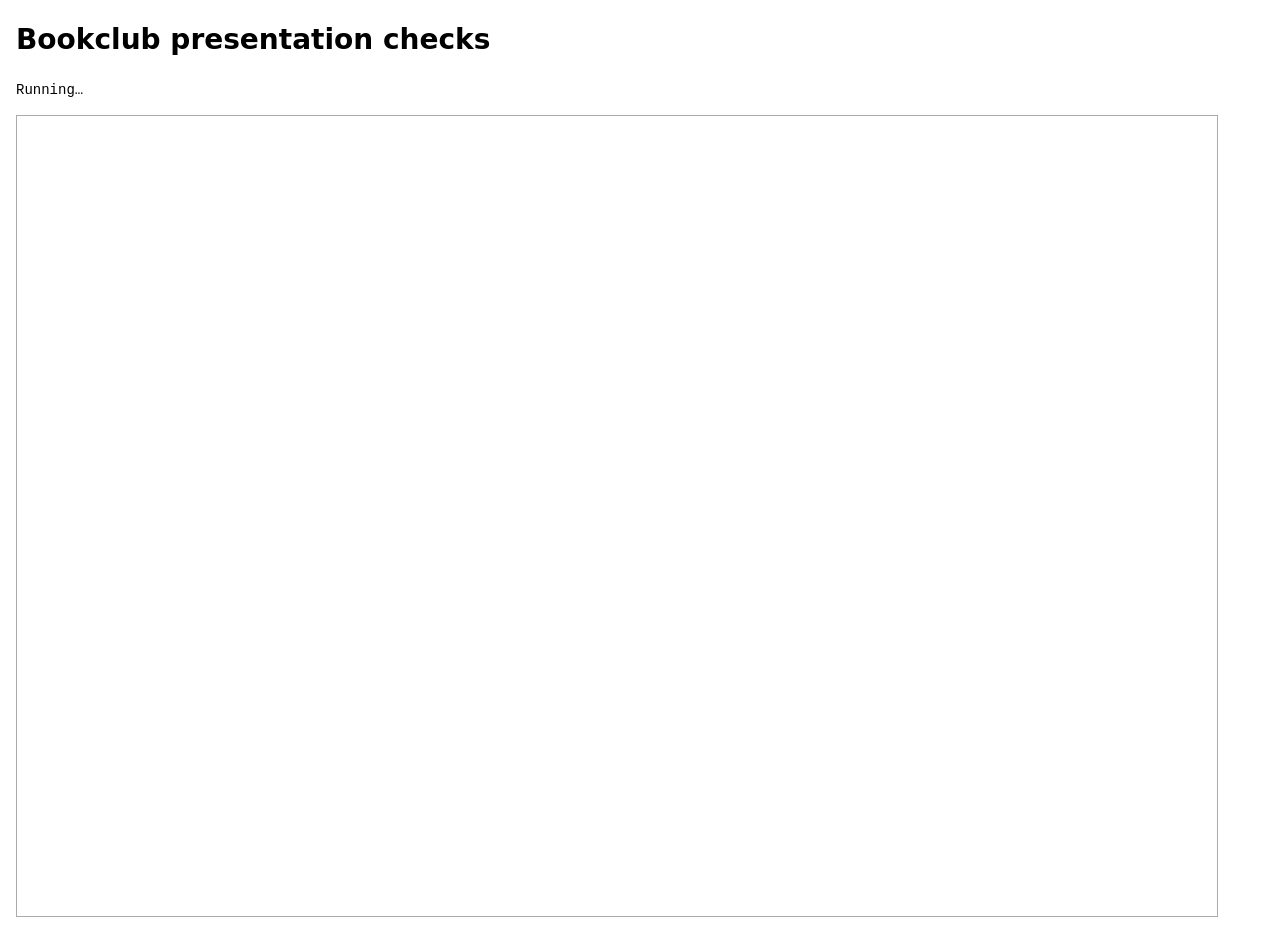
<file: tests/interface/bookclub-presentation.browser.html>
<!doctype html><meta charset="utf-8"><title>Bookclub presentation checks</title>
<style>body{font:14px/1.5 system-ui;margin:16px}iframe{width:1200px;height:800px;border:1px solid #aaa}pre{white-space:pre-wrap}</style>
<h1>Bookclub presentation checks</h1><pre id="result">Running…</pre><iframe title="Real Classics app"></iframe>
<script>
if (!['localhost','127.0.0.1'].includes(location.hostname)) throw Error('Local-only fixture');
const frame=document.querySelector('iframe');
frame.onload=()=>{
 const script=frame.contentDocument.createElement('script');script.type='module';script.src='/tests/interface/bookclub-presentation.browser.js';frame.contentDocument.body.append(script);
};frame.src='/';
</script>
</file>
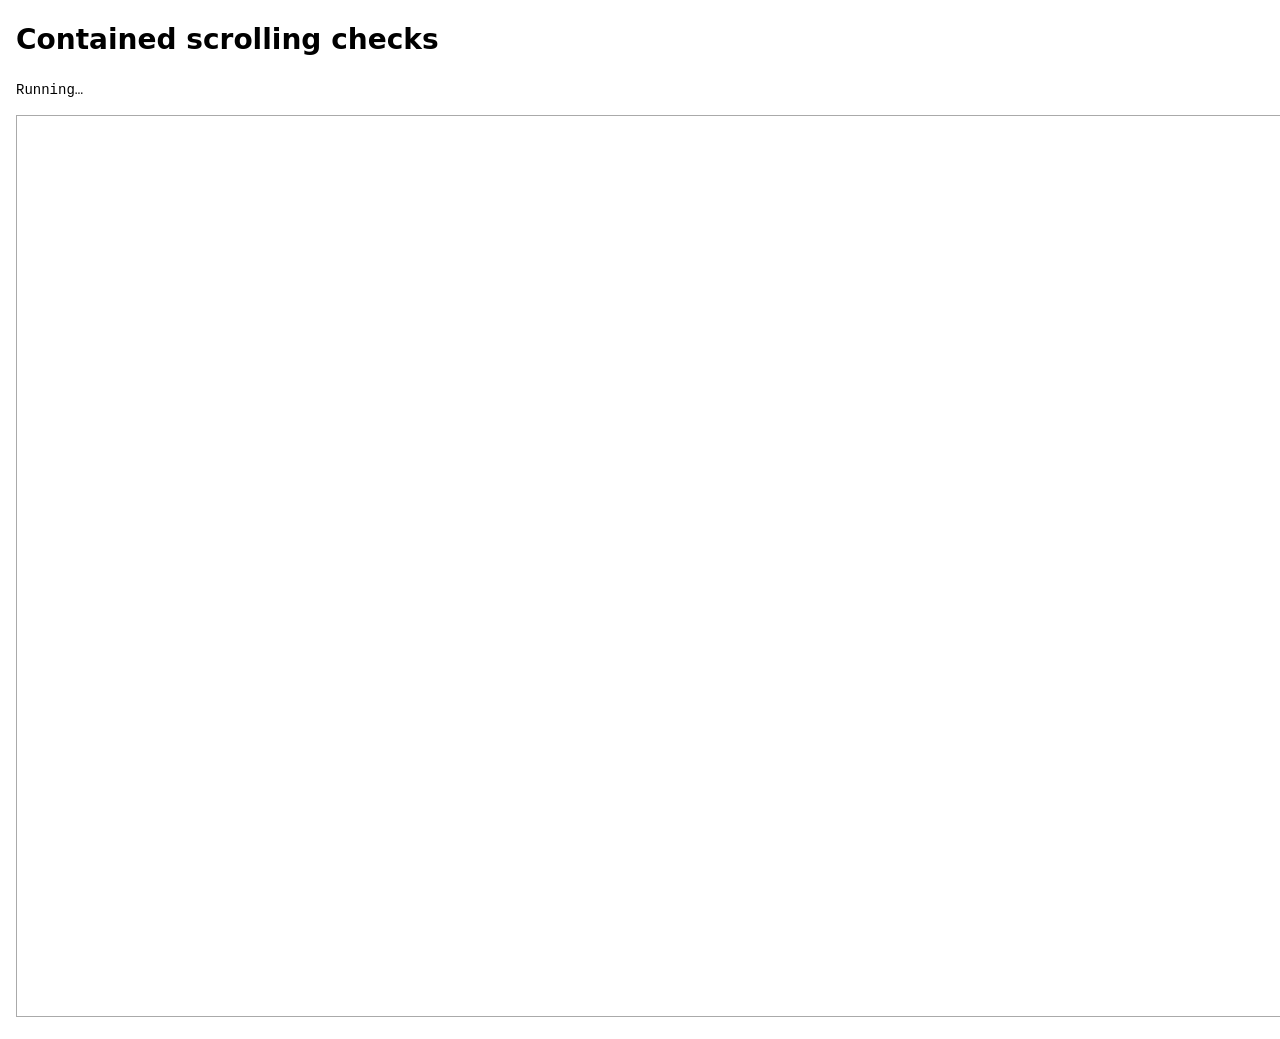
<file: tests/interface/contained-scroll.browser.html>
<!doctype html><meta charset="utf-8"><title>Contained scrolling checks</title>
<style>body{font:14px/1.5 system-ui;margin:16px}iframe{width:1440px;height:900px;border:1px solid #aaa}pre{white-space:pre-wrap}</style>
<h1>Contained scrolling checks</h1><pre id="result">Running…</pre><iframe title="Real Classics app"></iframe>
<script>
if (!['localhost','127.0.0.1'].includes(location.hostname)) throw Error('Local-only fixture');
const frame=document.querySelector('iframe'),out=document.querySelector('#result');
const manual=new URLSearchParams(location.search).has('manual');
if(manual){
 out.textContent='Manual scroll confirmation; restore storage before closing.';
 for(const [label,width,height]of [['Desktop',1440,900],['Live desktop',984,779],['Phone',390,844]]){const button=document.createElement('button');button.textContent=label;button.onclick=()=>{frame.style.width=width+'px';frame.style.height=height+'px'};out.before(button)}
 const done=document.createElement('button');done.textContent='Restore storage';done.onclick=()=>window.finishFixture();out.before(done);
}
const capture=()=>Object.fromEntries(Object.keys(localStorage).sort().map(k=>[k,localStorage.getItem(k)]));
window.fixtureStorage=capture();
let finished=false,deadline;
window.finishFixture=(error)=>{
 if(finished)return;
 finished=true;clearTimeout(deadline);
 window.removeEventListener('pagehide',onPageHide);
 // Stop the child and its delayed writers before restoring the parent's snapshot.
 frame.remove();
 if(error){out.dataset.result='fail';out.textContent+='\nFAIL '+error;}
 try{
  localStorage.clear();for(const [key,value]of Object.entries(window.fixtureStorage))localStorage.setItem(key,value);
  if(JSON.stringify(capture())!==JSON.stringify(window.fixtureStorage))throw Error('Storage restoration mismatch');
  out.textContent+='\nFINALLY parent restored exact prior localhost storage';
 }catch(e){out.dataset.result='fail';out.textContent+='\nCLEANUP FAILED '+e.message;}
};
const onPageHide=()=>window.finishFixture('Fixture host closed before completion');
window.addEventListener('pagehide',onPageHide);
deadline=setTimeout(()=>window.finishFixture('Fixture startup or completion timed out'),60000);
frame.onerror=()=>window.finishFixture('App iframe failed to load');
frame.onload=()=>{
 if(finished||manual)return;
 try{
  const fail=e=>window.finishFixture(e.message||e.reason?.message||'App or fixture module failed to load');
  frame.contentWindow.addEventListener('error',fail);
  frame.contentWindow.addEventListener('unhandledrejection',fail);
  const script=frame.contentDocument.createElement('script');script.type='module';script.src='/tests/interface/contained-scroll.browser.js';
  script.onerror=()=>window.finishFixture('Fixture module failed to load');
  frame.contentDocument.body.append(script);
 }catch(e){window.finishFixture(e.message);}
};
try{
 localStorage.setItem('greatworks.reading.timerState.v1',JSON.stringify({remaining:90,original:120,running:false,savedAt:null}));
 localStorage.setItem('greatworks.reading.timerSettings.v1',JSON.stringify({alarm:'bell',volume:25}));
frame.src='/';
}catch(e){window.finishFixture(e.message);}
</script>
</file>
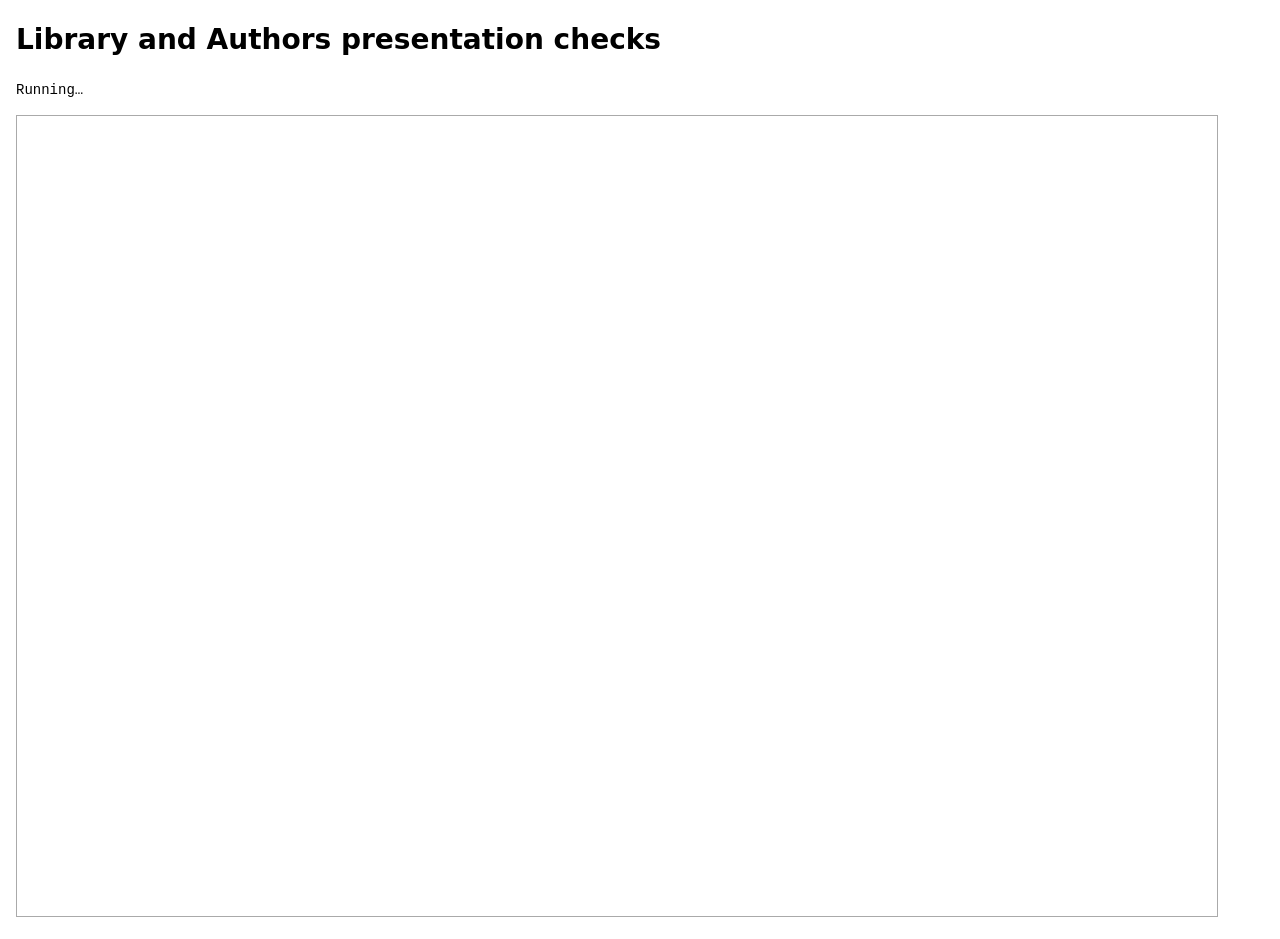
<file: tests/interface/detail-presentation.browser.html>
<!doctype html><meta charset="utf-8"><title>Library and Authors presentation checks</title>
<style>body{font:14px/1.5 system-ui;margin:16px}iframe{width:1200px;height:800px;border:1px solid #aaa}pre{white-space:pre-wrap}</style>
<h1>Library and Authors presentation checks</h1><pre id="result">Running…</pre><iframe title="Real Classics app"></iframe>
<script>
if (!['localhost','127.0.0.1'].includes(location.hostname)) throw Error('Local-only fixture');
const frame=document.querySelector('iframe'),out=document.querySelector('#result');
const capture=()=>Object.fromEntries(Object.keys(localStorage).sort().map(k=>[k,localStorage.getItem(k)]));
const storageBefore=capture();
let finished=false,deadline;
window.finishFixture=(error)=>{
 if(finished)return;
 finished=true;clearTimeout(deadline);
 window.removeEventListener('pagehide',onPageHide);
 frame.remove();
 if(error){out.dataset.result='fail';out.textContent+='\nFAIL '+error;}
 try{
  localStorage.clear();for(const [key,value]of Object.entries(storageBefore))localStorage.setItem(key,value);
  if(JSON.stringify(capture())!==JSON.stringify(storageBefore))throw Error('Storage restoration mismatch');
  out.textContent+='\nFINALLY parent restored exact prior localhost storage';
 }catch(e){out.dataset.result='fail';out.textContent+='\nCLEANUP FAILED '+e.message;}
};
const onPageHide=()=>window.finishFixture('Fixture host closed before completion');
window.addEventListener('pagehide',onPageHide);
deadline=setTimeout(()=>window.finishFixture('Fixture startup or completion timed out'),60000);
frame.onerror=()=>window.finishFixture('App iframe failed to load');
frame.onload=()=>{
 if(finished)return;
 const fail=e=>window.finishFixture(e.message||e.reason?.message||'App or fixture module failed to load');
 frame.contentWindow.addEventListener('error',fail);
 frame.contentWindow.addEventListener('unhandledrejection',fail);
 const script=frame.contentDocument.createElement('script'); script.type='module';
 script.onerror=()=>window.finishFixture('Fixture module failed to load');
 script.textContent=`
 import {state} from '/assets/js/classics/foundation.js';
 import {setView,closeDrawer} from '/assets/js/classics/reader-routes.js';
 import {renderLibrary} from '/assets/js/classics/library-shelf.js';
 import {connectDetailPresentation} from '/assets/js/classics/detail-presentation.js';
 import {renderAuthors} from '/assets/js/classics/authors-atlas.js';
 import {showSearchSettingsModal} from '/assets/js/classics/book-briefing.js';
 const out=parent.document.querySelector('#result'),lines=[];
 const assert=(ok,msg)=>{if(!ok)throw Error(msg);lines.push('PASS '+msg)};
 const tick=()=>new Promise(r=>requestAnimationFrame(()=>requestAnimationFrame(r)));
 const wait=ms=>new Promise(r=>setTimeout(r,ms));
 let saved,write,attempts=0;
 try{
 for(let n=0;!state.flatWorks.length&&n<100;n++)await wait(50);
 saved={filters:{...state.filters},notesUI:{...state.notesUI},dark:document.documentElement.classList.contains('dark'),view:state.view};
 write=Storage.prototype.setItem;Storage.prototype.setItem=function(){attempts++;throw Error('Unexpected write')};
 setView('library');await tick();
 const grid=document.querySelector('#libraryGrid');
 let owner=grid.querySelector('.libCard'),head=owner.querySelector('.libHead'),detail=owner.querySelector('.libDrawer');
 const parentBefore=detail.parentElement;
 const index=grid.parentElement.querySelector('.detailIndex');
 assert(index&&index.querySelectorAll('.detailIndexItem').length===grid.querySelectorAll('.libDrawer').length,'generated index represents each original owner');
 const libraryOwners=[...grid.querySelectorAll('.libCard')].filter(o=>o.querySelector('.libDrawer'));
 const authorGroups=[...index.querySelectorAll('.detailIndexGroup')];
 assert(JSON.stringify(authorGroups.map(g=>g.querySelector('.detailIndexHeading')?.textContent))===JSON.stringify(['Adam Smith','Aeschylus','American State Papers','Apollonius','Archimedes'])&&authorGroups.every(g=>g.querySelector('.detailIndexHeading').getClientRects().length>0),'Library index has visible read-only author headings in original order');
 assert(JSON.stringify(authorGroups.flatMap(g=>[...g.querySelectorAll('.detailIndexItem')].map(p=>[g.querySelector('.detailIndexHeading').textContent,p.textContent])))===JSON.stringify(libraryOwners.map(o=>[o.dataset.author,o.dataset.title+o.dataset.author])),'Library grouping keeps every title and original owner order');
 let proxy=index.querySelector('.detailIndexItem');
 assert(proxy.textContent===owner.dataset.title+owner.dataset.author&&!proxy.querySelector('.pill, .ideaTagRow, [data-action], input, select'),'index contains only exact title and author text');
 proxy.click();await tick();
 assert(getComputedStyle(owner).position==='fixed'&&getComputedStyle(detail).position!=='fixed','desktop fixes full original owner rather than inner drawer');
 assert(owner.querySelector('.libHead')===head&&head.getClientRects().length>0&&owner.querySelector('.occList').getClientRects().length>0,'desktop body retains original visible title author and occurrence links');
 assert(getComputedStyle(index).overflowY==='auto'&&getComputedStyle(owner).overflowY==='auto'&&index.getBoundingClientRect().bottom<=innerHeight&&owner.getBoundingClientRect().bottom<=innerHeight,'index and reading body have independent bounded overflow');
 assert(detail.parentElement===parentBefore&&grid.contains(detail),'original drawer identity and delegation ancestry retained');
 assert(owner.getBoundingClientRect().left>index.getBoundingClientRect().right,'right full owner leaves plain index visible');
 assert(detail.querySelector('.cardMetaControls').getBoundingClientRect().width>detail.clientWidth*.8,'metadata controls use the available detail width');
 assert(detail.querySelector('.ytGoalWrap > button').getBoundingClientRect().height<=64,'nested learning-goal buttons retain compact usable height');
 assert(head.getAttribute('aria-expanded')==='true','header exposes expanded state');
 assert(document.querySelector('#libraryGrid').nextElementSibling.getAttribute('aria-hidden')==='true','selected detail hides the empty-slot prompt from assistive technology');
 assert(detail.querySelector('.bookDetailsPanel > div'),'original async book information panel retained');
 const panel=detail.querySelector('.bookDetailsPanel > div');panel._sources=[{sentinel:true}];panel._sourceIdx=2;
 const delayed=document.createElement('p');delayed.textContent='Delayed source sentinel';panel.append(delayed);await tick();
 assert(panel.contains(delayed)&&panel._sourceIdx===2,'async content and source state survive presenter sync');
 panel._sources=[{label:'Open Library',html:'<p>Original Open Library source</p>'},{label:'Project Gutenberg',html:'<p>Original Gutenberg source</p>'},{label:'Wikipedia',html:'<p>Original Wikipedia source</p>'}];panel._sourceIdx=0;
 const cycle=document.createElement('button');cycle.dataset.action='cycleBookDetails';cycle.className='bookDetailsCycleBtn';owner.querySelector('.bookDetailsSection .bookDetailsHeader').append(cycle);
 for(const [index,text] of [[1,'Original Gutenberg source'],[2,'Original Wikipedia source'],[0,'Original Open Library source']]){cycle.click();await tick();assert(panel._sourceIdx===index&&panel.textContent===text&&owner.classList.contains('active'),'original source cycling reaches '+text)}

 owner.querySelector('.detailClose').click();await tick();
 assert(document.getElementById(head.getAttribute('aria-controls'))===detail,'close retains header-to-detail relationship');
 assert(!owner.classList.contains('active')&&panel.innerHTML===''&&panel._sources===null&&panel._sourceIdx===0,'close invokes original cleanup');
 assert(document.activeElement===proxy&&proxy.getClientRects().length>0,'Back restores the visible matching proxy focus');
 head.dispatchEvent(new KeyboardEvent('keydown',{key:'Enter',bubbles:true,cancelable:true}));await tick();
 assert(owner.classList.contains('active'),'Enter opens original header');
 head.dispatchEvent(new KeyboardEvent('keydown',{key:'Escape',bubbles:true,cancelable:true}));await tick();
 assert(!owner.classList.contains('active')&&document.activeElement===proxy,'Escape closes original owner and focuses visible matching proxy');
 head.click();await tick();
 detail.querySelector('[data-action="linkedNotesToggle"]').click();await tick();
 assert(owner.classList.contains('active'),'nested detail action does not toggle owner');
 const detached=owner,detachedHead=head,detachedDetail=detail;
 renderLibrary();await tick();
 owner=grid.querySelector('.libCard');head=owner.querySelector('.libHead');detail=owner.querySelector('.libDrawer');proxy=index.querySelector('.detailIndexItem');
 assert(owner!==detached&&owner.dataset.libkey===detached.dataset.libkey,'identical-data render creates a new original owner identity');
 proxy.click();await tick();
 assert(owner.classList.contains('detailOwner')&&!detached.classList.contains('detailOwner')&&!detachedHead.hasAttribute('aria-controls')&&!detachedDetail.hasAttribute('inert')&&!detached.hasAttribute('style'),'identical-data proxy opens new owner and restores detached original attributes');
 state.filters.libQ='not-a-real-work-zzzz';renderLibrary();await tick();
 assert(!grid.querySelector('.detailOwner')&&!grid.querySelector('[aria-expanded]'),'filter replaces selection and skips no-match placeholder');
 state.filters.libQ='';renderLibrary();await tick();
 owner=grid.querySelector('.libCard');head=owner.querySelector('.libHead');head.click();await tick();
 state.filters.libPage=2;renderLibrary();await tick();
 assert(!grid.querySelector('.detailOwner'),'pagination releases replaced selection');
 state.filters.libPage=1;renderLibrary();await tick();
 parent.document.querySelector('iframe').style.width='390px';await tick();await tick();
 owner=grid.querySelector('.libCard');head=owner.querySelector('.libHead');head.click();await tick();
 assert(getComputedStyle(owner).position==='fixed'&&owner.getBoundingClientRect().width<=390,'phone presents complete original owner');
 assert(owner.contains(owner.querySelector('.libTitle'))&&owner.querySelector('.libAuthor')&&owner.querySelector('.ideaTagRow')&&owner.querySelector('.occList [data-action]'),'phone retains title author ideas and occurrence links');
 assert(owner.getAttribute('role')==='dialog'&&owner.getAttribute('aria-modal')==='true','phone exposes modal semantics');
 assert(owner.scrollWidth===owner.clientWidth,'phone selected book has no horizontal overflow');
 assert(owner.contains(document.activeElement),'phone moves focus into selected owner');
 const phoneClose=owner.querySelector('.detailClose');phoneClose.focus();phoneClose.dispatchEvent(new KeyboardEvent('keydown',{key:'Tab',shiftKey:true,bubbles:true,cancelable:true}));
 assert(owner.contains(document.activeElement)&&document.activeElement!==phoneClose,'phone Shift-Tab wraps within owner');
 document.activeElement.dispatchEvent(new KeyboardEvent('keydown',{key:'Tab',bubbles:true,cancelable:true}));
 assert(document.activeElement===phoneClose,'phone Tab wraps to close');

 owner.querySelector('[data-action="openNotesLib"]').click();await tick();
 assert(state.notesUI.tag===owner.dataset.title,'original selected-book Notes action retains book context');
 assert(document.querySelector('#notesDrawer').classList.contains('open'),'existing Notes Drawer remains reachable above selection');
 assert(Number(getComputedStyle(document.querySelector('#notesDrawer')).zIndex)>Number(getComputedStyle(owner).zIndex),'Notes Drawer stacks above selected owner');
 assert(owner.getAttribute('aria-modal')!=='true','selected owner yields modal semantics to Notes Drawer');

 const notesClose=document.querySelector('#closeNotesBtn');notesClose.focus();await tick();
 assert(document.activeElement===notesClose,'Notes retains focus while open above phone details');
 notesClose.click();await tick();
 assert(owner.contains(document.activeElement)&&document.activeElement.getClientRects().length>0,'closing Notes returns focus to visible phone details');
 assert(owner.getAttribute('aria-modal')==='true','phone modal semantics resume after Notes closes');
 showSearchSettingsModal({title:owner.dataset.title,author:owner.dataset.author,platform:'google'});await tick();
 const searchClose=document.querySelector('#closeSearchSettingsModalBtn');searchClose.focus();await tick();
 assert(document.activeElement===searchClose&&owner.getAttribute('aria-modal')!=='true','Search Settings owns focus and modal priority while open');
 searchClose.click();await tick();
 assert(owner.contains(document.activeElement)&&document.activeElement.getClientRects().length>0,'closing Search Settings returns focus to visible phone details');
 setView('home');await tick();
 assert(!owner.classList.contains('detailOwner')&&document.body.style.overflow!=='hidden','leaving source view releases phone overlay and body scroll');
 assert(document.activeElement.getClientRects().length>0&&document.activeElement!==document.body,'hidden source view returns focus to visible navigation');
 setView('authors');await tick();
 const authorsRoot=document.querySelector('#authorsGrid'),authorsIndex=authorsRoot.parentElement.querySelector('.detailIndex');
 const alphabetGroups=[...authorsIndex.querySelectorAll('.detailIndexGroup')];
 assert(alphabetGroups.length>0&&alphabetGroups.every(g=>g.querySelector('.detailIndexHeading')?.getClientRects().length>0&&!g.querySelector('.detailIndexHeading button')),'Authors index has visible read-only alphabet headings');
 assert(JSON.stringify(alphabetGroups.flatMap(g=>[...g.querySelectorAll('.detailIndexItem')].map(p=>[g.querySelector('.detailIndexHeading').textContent,p.textContent])))===JSON.stringify([...authorsRoot.querySelectorAll('.libCard')].filter(o=>o.querySelector('.libDrawer')).map(o=>[o.dataset.author.charAt(0).toUpperCase(),o.dataset.author])),'Authors alphabet grouping keeps the original author order and text');
 const author=document.querySelector('#authorsGrid .libCard');author.querySelector('.libHead').click();await tick();
 assert(author.getAttribute('role')==='dialog'&&author.querySelector('.occList [data-action="gotoLibraryForAuthorWork"]'),'phone author retains original work links');
 author.querySelector('.occList [data-action="gotoLibraryForAuthorWork"]').click();await tick();
 assert(state.view==='library'&&!author.classList.contains('detailOwner'),'original author-work route leaves phone presentation');
 Object.assign(state.filters,{libQ:'',libLetterFilter:'',libGreatIdea:'all',libPage:1});setView('library');await tick();
 owner=grid.querySelector('.libCard');owner.querySelector('.libHead').click();await tick();
 const idea=owner.querySelector('.ideaTagRow [data-action]');const ideaName=idea.dataset.idea;idea.click();await tick();
 assert(state.filters.libGreatIdea===ideaName&&!grid.querySelector('.detailOwner'),'original sibling Great Idea filter works from phone selection');
 Object.assign(state.filters,{libQ:'',libGreatIdea:'all',libPage:1});renderLibrary();await tick();
 owner=grid.querySelector('.libCard');owner.querySelector('.libHead').click();await tick();
 const occurrence=owner.querySelector('.occList [data-workkey]');const occurrenceKey=occurrence.dataset.workkey;occurrence.click();await tick();
 assert(state.view==='plan'&&document.getElementById('planGrid').querySelector('[data-workkey="'+occurrenceKey+'"]'),'original occurrence route retains its exact work key');
 const routeProxy=[...document.querySelector('#planGrid').parentElement.querySelectorAll('.detailIndexItem')].find(p=>p.dataset.workkey===occurrenceKey);
 assert(routeProxy?.classList.contains('flash')&&routeProxy.getBoundingClientRect().top>=0&&routeProxy.getBoundingClientRect().bottom<=innerHeight,'original occurrence jump visibly reveals and highlights its matching plain proxy');
 assert(!owner.classList.contains('detailOwner')&&document.body.style.overflow!=='hidden','occurrence route releases phone presentation');
 setView('authors');await tick();
 const authorAgain=document.querySelector('#authorsGrid .libCard');authorAgain.querySelector('.libHead').click();await tick();
 assert(authorAgain.scrollWidth===authorAgain.clientWidth,'phone selected author has no horizontal overflow');
 document.documentElement.classList.add('dark');await tick();
 assert(getComputedStyle(authorAgain).backgroundColor==='rgb(17, 17, 17)','phone selected owner follows original dark paper');
 document.documentElement.classList.remove('dark');
 authorAgain.querySelector('.detailClose').click();await tick();
 parent.document.querySelector('iframe').style.width='1200px';await tick();await tick();
 authorAgain.querySelector('.libHead').click();await tick();
 assert(getComputedStyle(authorAgain).position==='fixed'&&authorAgain.querySelector('.libHead').getClientRects().length>0,'Authors desktop uses full original owner');
 authorAgain.querySelector('.detailClose').click();
 const longest=state.libraryWorks.reduce((a,b)=>a.title.length>b.title.length?a:b);
 Object.assign(state.filters,{libQ:longest.title,libLetterFilter:'',libGreatIdea:'all',libPage:1});setView('library');await tick();
 const longOwner=document.querySelector('#libraryGrid .libCard');longOwner.querySelector('.libHead').click();await tick();
 assert(longOwner.dataset.title===longest.title&&longOwner.querySelector('.libTitle').textContent.includes(longest.title),'long original title survives selection');
 const longDrawer=longOwner.querySelector('.libDrawer');assert(longDrawer.scrollWidth===longDrawer.clientWidth,'long desktop detail has no horizontal overflow');
 longOwner.querySelector('.detailClose').click();
 // Empty search must retain the original feedback, then recover the real index.
 const emptyFailures=[];
 const checkEmpty=(ok,msg)=>{if(ok)assert(true,msg);else{lines.push('FAIL '+msg);emptyFailures.push(msg)}};
 const visible=node=>!!node?.getClientRects().length&&getComputedStyle(node).visibility!=='hidden';
 for(const width of [1200,390]){
  parent.document.querySelector('iframe').style.width=width+'px';await tick();await tick();
  for(const [view,id,query,render,message]of [
   ['library','libraryGrid','libQ',renderLibrary,'Nothing matched your library filters.'],
   ['authors','authorsGrid','authorsQ',renderAuthors,'Nothing matched your author search.']
  ]){
   Object.assign(state.filters,{libQ:'',libLetterFilter:'',libGreatIdea:'all',libPage:1,authorsQ:'',authorsLetterFilter:'',authorsPage:1});
   setView(view);await tick();
   const root=document.getElementById(id),readingIndex=root.parentElement.querySelector('.detailIndex'),prompt=root.nextElementSibling;
   const originalRows=[...root.querySelectorAll('.libCard')].map(row=>row.dataset.title||row.dataset.author);
   readingIndex.querySelector('.detailIndexItem').click();await tick();
   state.filters[query]='not-a-real-work-or-author-zzzz';render();await tick();
   const empty=root.querySelector('.libCard'),prefix=view+' '+width+'px ';
   checkEmpty(visible(empty)&&empty.querySelector('.libTitle')?.textContent==='No matches'&&visible(empty.querySelector('.help'))&&empty.querySelector('.help').textContent===message,prefix+'shows the original no-match feedback');
   checkEmpty(!visible(prompt),prefix+'does not show a misleading selection prompt');
   checkEmpty(!visible(readingIndex)&&!root.querySelector('.detailOwner')&&document.body.style.overflow!=='hidden',prefix+'empty search releases the index selection and body scroll');
   state.filters[query]='';render();await tick();
   const recovered=[...root.querySelectorAll('.libCard')],newProxy=readingIndex.querySelector('.detailIndexItem');
   checkEmpty(visible(readingIndex)&&readingIndex.querySelectorAll('.detailIndexItem').length===recovered.length&&JSON.stringify(recovered.map(row=>row.dataset.title||row.dataset.author))===JSON.stringify(originalRows)&&visible(prompt)===(width>760),prefix+'filter clear restores the complete ordered index and appropriate prompt');
   newProxy.click();await tick();
   const selected=root.querySelector('.detailOwner');
   checkEmpty(selected===recovered[0]&&visible(selected)&&getComputedStyle(selected).position==='fixed'&&selected.getAttribute('role')===(width<=760?'dialog':'region'),prefix+'recovered proxy opens the original complete owner');
   selected?.querySelector('.detailClose').click();await tick();
   checkEmpty(!root.querySelector('.detailOwner')&&document.activeElement===newProxy&&visible(newProxy)&&document.body.style.overflow!=='hidden',prefix+'recovered Back restores visible proxy focus and body scroll');
  }
 }
 if(emptyFailures.length)throw Error(emptyFailures.length+' empty-search regressions: '+emptyFailures.join('; '));
 parent.document.querySelector('iframe').style.width='1200px';await tick();await tick();
 const host=document.createElement('div'),slot=document.createElement('aside');
 host.innerHTML='<table><tbody><tr class=workRow><td>No drawer</td></tr></tbody></table><section class="workRow active"><div class=workMain>Fixture</div><div class=workDrawer style="color:red"><div>Original detail</div></div></section>';
 document.body.append(host,slot);const before=host.innerHTML,hostStyle=host.getAttribute('style');
 const presenter=connectDetailPresentation({root:host,slot,ownerSelector:'.workRow',detailSelector:'.workDrawer',headerSelector:'.workMain'});
 assert(!host.querySelector('tr').hasAttribute('role')&&!host.querySelector('tr [tabindex]'),'generic presenter skips table owners with no real detail');
 presenter.destroy();assert(host.innerHTML===before&&host.getAttribute('style')===hostStyle&&!host.previousElementSibling?.classList.contains('detailIndex'),'destroy removes generated index and restores original root and owner attributes and content');
 const detachedOwner=host.querySelector('section'), originalOwner=detachedOwner.outerHTML;
 const replacementPresenter=connectDetailPresentation({root:host,slot,ownerSelector:'.workRow',detailSelector:'.workDrawer',headerSelector:'.workMain'});
 host.replaceChildren();replacementPresenter.sync();
 assert(detachedOwner.outerHTML===originalOwner,'replacement restores detached original owner without erasing its styles');
 replacementPresenter.destroy();host.remove();slot.remove();
 assert(attempts===0,'presentation and navigation make zero storage-write attempts');
 out.dataset.result='pass';out.textContent=lines.join('\\n')+'\\nALL '+lines.length+' CHECKS PASSED';
 }catch(e){out.dataset.result='fail';out.textContent=lines.join('\\n')+'\\nFAIL '+e.stack+'\\nWrite attempts: '+attempts}
 finally{if(write)Storage.prototype.setItem=write;if(saved){closeDrawer();state.filters=saved.filters;state.notesUI=saved.notesUI;document.documentElement.classList.toggle('dark',saved.dark);setView(saved.view)}parent.finishFixture()}
 `;frame.contentDocument.body.append(script);
};frame.src='/';
</script>
</file>
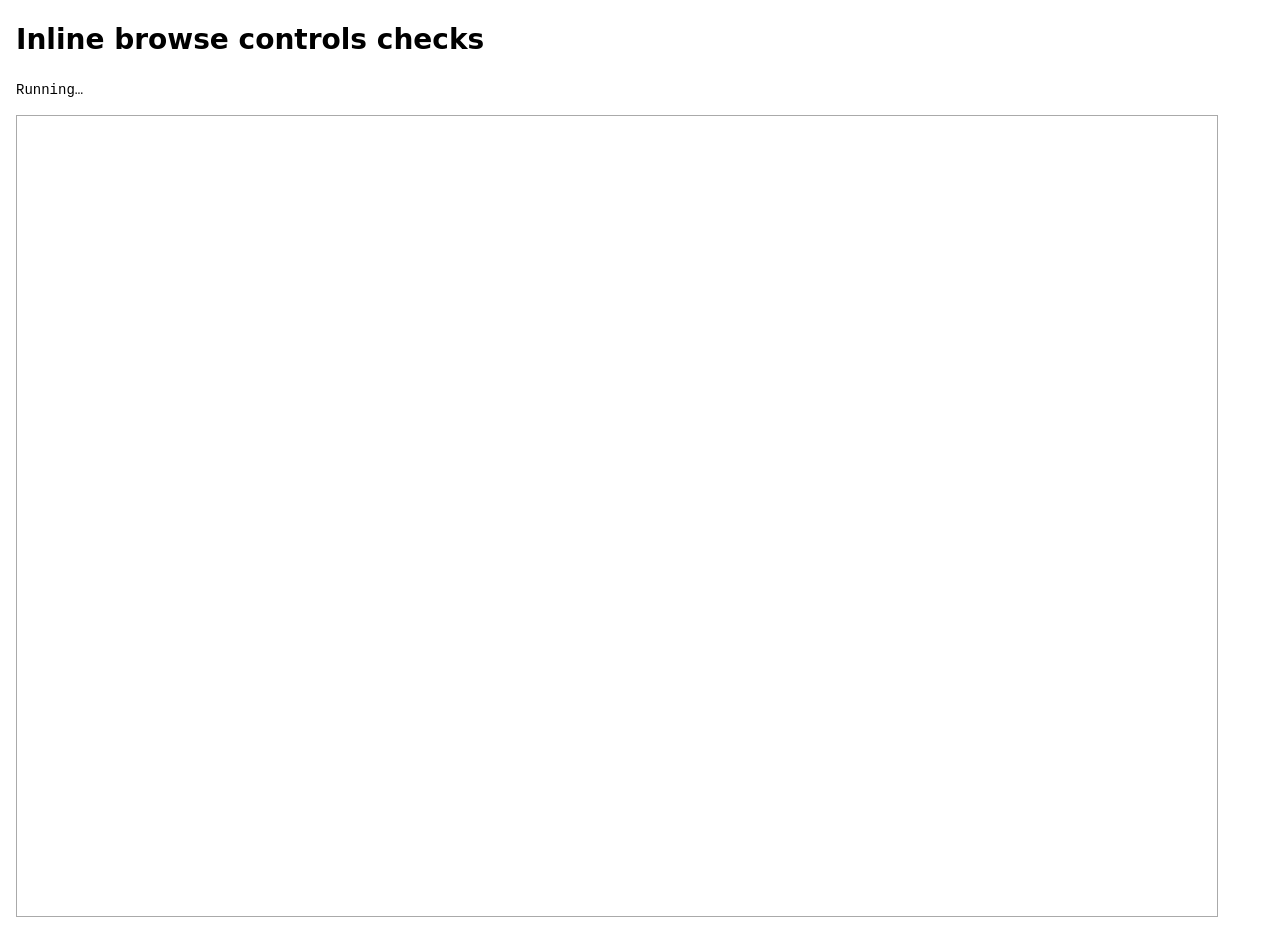
<file: tests/interface/inline-controls.browser.html>
<!doctype html><meta charset="utf-8"><title>Inline browse controls checks</title>
<style>body{font:14px/1.5 system-ui;margin:16px}iframe{width:1200px;height:800px;border:1px solid #aaa}pre{white-space:pre-wrap}</style>
<h1>Inline browse controls checks</h1><pre id="result">Running…</pre><iframe title="Real Classics app"></iframe>
<script>
if (!['localhost','127.0.0.1'].includes(location.hostname)) throw Error('Local-only fixture');
const frame=document.querySelector('iframe'),out=document.querySelector('#result');
const capture=()=>Object.fromEntries(Object.keys(localStorage).sort().map(k=>[k,localStorage.getItem(k)]));
window.fixtureStorage=capture();let finished=false,deadline;
window.finishFixture=error=>{
 if(finished)return;finished=true;clearTimeout(deadline);window.removeEventListener('pagehide',onPageHide);frame.remove();
 if(error){out.dataset.result='fail';out.textContent+='\nFAIL '+error;}
 try{localStorage.clear();for(const[key,value]of Object.entries(window.fixtureStorage))localStorage.setItem(key,value);if(JSON.stringify(capture())!==JSON.stringify(window.fixtureStorage))throw Error('Storage restoration mismatch');out.textContent+='\nFINALLY parent restored exact prior localhost storage';}
 catch(e){out.dataset.result='fail';out.textContent+='\nCLEANUP FAILED '+e.message;}
};
const onPageHide=()=>window.finishFixture('Fixture host closed before completion');window.addEventListener('pagehide',onPageHide);
deadline=setTimeout(()=>window.finishFixture('Fixture timed out'),60000);
frame.onerror=()=>window.finishFixture('App iframe failed to load');
frame.onload=()=>{if(finished)return;const script=frame.contentDocument.createElement('script');script.type='module';script.src='/tests/interface/inline-controls.browser.js';script.onerror=()=>window.finishFixture('Fixture module failed to load');frame.contentDocument.body.append(script)};
frame.src='/';
</script>
</file>
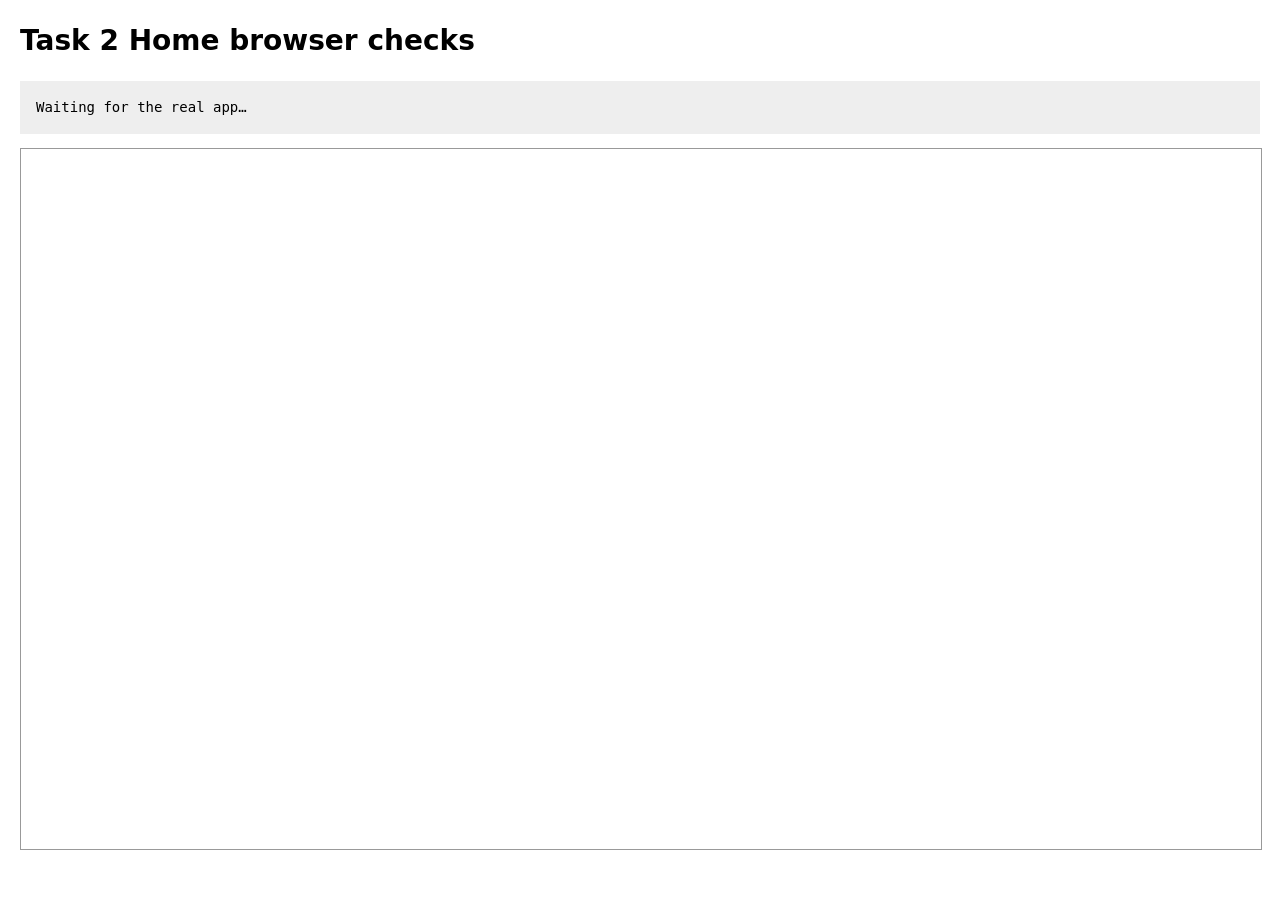
<file: tests/interface/study-home.browser.html>
<!doctype html><meta charset="utf-8"><title>Task 2 Home browser checks</title>
<style>body{font:14px/1.5 system-ui;margin:20px}iframe{width:100%;height:700px;border:1px solid #999}pre{white-space:pre-wrap}#result{padding:16px;background:#eee}</style>
<h1>Task 2 Home browser checks</h1><pre id="result">Waiting for the real app…</pre><iframe title="Real Classics app"></iframe>
<script>
if (!['localhost', '127.0.0.1'].includes(location.hostname)) throw new Error('Local-only fixture');
const frame = document.querySelector('iframe');
frame.onload = () => {
  const script = frame.contentDocument.createElement('script');
  script.type = 'module';
  script.textContent = `
    import { state, normalizeConversationDeskState } from '/assets/js/classics/foundation.js';
    import { setView, closeDrawer } from '/assets/js/classics/reader-routes.js';
    const output = parent.document.getElementById('result');
    const lines = [];
    const assert = (condition, message) => { if (!condition) throw new Error(message); lines.push('PASS '+message); };
    const wait = ms => new Promise(resolve => setTimeout(resolve, ms));
    const frames = () => new Promise(resolve => requestAnimationFrame(() => requestAnimationFrame(resolve)));
    let original, setItem, storageBefore, attempts = 0;
    try {
      for (let n=0; !state.flatWorks.length && n<100; n++) await wait(50);
      assert(state.flatWorks.length === 287, 'real plan loaded: 287 occurrences');
      original = { notes:state.notes, checks:state.checks, filters:{...state.filters}, conversationDesk:state.conversationDesk, notesUI:{...state.notesUI}, view:state.view };
      state.notes = [
        {id:'task2-note-string', title:'String Great Idea', body:'Keep the first original thought.', note_type:'great_idea'},
        {id:'task2-note-array', title:'Array Great Idea', body:'Keep the second original thought.', note_type:['note','great_idea']},
        {id:'task2-note-archived', title:'Archived Great Idea', body:'Archived thought.', note_type:'great_idea', archived:true}
      ];
      state.checks = {[state.flatWorks[0].key]:true, 'stale-key':true};
      state.conversationDesk = normalizeConversationDeskState({drafts:[
        {id:'task2-draft-one', title:'First existing writing', body:'First original draft body.'},
        {id:'task2-draft-two', title:'Second existing writing', body:'Second original draft body.'}
      ], selectedId:'task2-draft-one'});
      const recordsBefore = JSON.stringify({notes:state.notes, checks:state.checks, drafts:state.conversationDesk.drafts});
      setItem = Storage.prototype.setItem;
      Storage.prototype.setItem = function(){ attempts++; throw new Error('Unexpected storage write'); };
      setView('home');
      assert(document.querySelector('.homeMetric').textContent.includes('1'), 'stale check does not inflate completion metric');
      assert(document.querySelector('[data-home-page="notes"]').textContent.includes('2'), 'active-note metric excludes archive');
      assert(document.querySelector('[data-home-page="great-idea-notes"]').textContent.includes('2'), 'Great Idea metric includes legacy string and array types');
      const targetKey = document.querySelector('.homeFocus [data-home-reading]').dataset.homeReading;
      Object.assign(state.filters, {q:'not a matching title',tier:'hidden-tier',greatIdea:'Angel',sort:'tracker_complete',planViewMode:'table'});
      document.querySelector('.homeFocus [data-home-reading]').click();
      await frames();
      assert(document.querySelector('.workRow.active')?.dataset.workkey === targetKey, 'Home reveals and opens exact occurrence through original detail toggle');
      assert(state.filters.q === '' && state.filters.tier === 'all' && state.filters.greatIdea === 'all' && state.filters.sort === 'sort_check', 'only hiding filters reset, including legacy tier');
      assert(document.getElementById('q').value === '' && document.getElementById('greatIdeaSel').value === 'all' && document.getElementById('sortSel').value === 'sort_check', 'visible filter controls reflect reveal');
      const target = state.flatWorks.find(reading => reading.key === targetKey);
      Object.assign(state.filters, {q:target.work.title,tier:target.tier,greatIdea:target.greatIdeas[0],sort:'sort_action'});
      setView('home');
      document.querySelector('.homeFocus [data-home-reading]').click();
      await frames();
      assert(state.filters.q === target.work.title && state.filters.tier === target.tier && state.filters.greatIdea === target.greatIdeas[0] && state.filters.sort === 'sort_action', 'matching filters and task/action sorting are retained');
      setView('home');
      Object.assign(state.notesUI,{search:'hidden',tag:'not-a-book',showArchived:true,bookclubFilter:true,noteTypeFilter:['quote']});
      document.querySelector('[data-home-page="notes"]').click();
      assert(document.getElementById('notesDrawer').classList.contains('open') && document.querySelectorAll('#noteList .noteItem').length === 2, 'Active notes metric reveals exactly two active notes');
      closeDrawer();
      document.querySelector('[data-home-page="great-idea-notes"]').click();
      assert(state.notesUI.noteTypeFilter.join() === 'great_idea' && document.querySelectorAll('#noteList .noteItem').length === 2, 'Great Idea metric opens the existing Notes Drawer filter');
      closeDrawer();
      document.querySelector('[data-home-note="task2-note-string"]').click();
      assert(state.notesUI.editingId === 'task2-note-string' && document.getElementById('editBody').value === 'Keep the first original thought.', 'Home opens original note by ID and preserves its text');
      closeDrawer();
      document.querySelector('[data-home-draft="task2-draft-two"]').click();
      await wait(850);
      assert(state.conversationDesk.selectedId === 'task2-draft-two' && document.getElementById('deskBody').value === 'Second original draft body.', 'Home continues the original writing by ID');
      assert(state.conversationDesk.drafts.length === 2, 'writing continuation creates no duplicate draft');
      for (const [tabId, viewId] of [['tabLibrary','libraryView'],['tabPlan','planView'],['tabAuthors','authorsView'],['tabDesk','deskView'],['tabGlossary','glossaryView'],['tabGetStarted','getStartedView']]) {
        setView('home'); document.getElementById(tabId).click();
        assert(document.querySelectorAll('.view.on').length === 1 && document.querySelector('.view.on').id === viewId, 'Home to '+viewId+' is exclusive');
        document.getElementById('tabHome').click();
        assert(document.querySelectorAll('.view.on').length === 1 && document.querySelector('.view.on').id === 'homeView', viewId+' returns exclusively to Home');
      }
      for (const tabId of ['tabGlossary','tabGetStarted']) {
        document.getElementById('tabDesk').click(); document.getElementById(tabId).click();
        assert(document.querySelectorAll('.view.on').length === 1, 'Desk to '+tabId+' hides Desk');
      }
      assert(JSON.stringify({notes:state.notes, checks:state.checks, drafts:state.conversationDesk.drafts}) === recordsBefore, 'navigation preserves all fixture records and completion data');
      assert(attempts === 0, 'zero storage-write attempts, including caught writes');
      Storage.prototype.setItem = setItem;
      storageBefore = Object.fromEntries(Object.keys(localStorage).map(key=>[key,localStorage.getItem(key)]));
      state.notes = [];
      state.conversationDesk = normalizeConversationDeskState({drafts:[]});
      setView('home');
      assert(document.querySelector('.homeBottom').textContent.includes('No active notes.') && document.querySelector('.homeBottom').textContent.includes('No saved writings.'), 'original empty-state explanatory copy retained');
      assert(document.querySelectorAll('[data-home-start]').length === 2, 'empty notes and writings offer Start now');
      document.querySelector('[data-home-start="note"]').click();
      assert(document.querySelector('#notesDrawer').classList.contains('open') && document.getElementById('editTitle').getClientRects().length > 0 && document.activeElement.id === 'editTitle', 'Start now opens visible original unsaved Notes editor');
      assert(state.notes.length === 0 && document.getElementById('editMeta').textContent === 'New note — not saved yet.', 'starting a note creates no saved record');
      closeDrawer();setView('home');
      document.querySelector('[data-home-start="writing"]').click();
      await wait(850);
      assert(state.view === 'desk' && document.getElementById('deskBody').getClientRects().length > 0 && state.conversationDesk.drafts.length === 1, 'Start now opens exactly one original Desk draft');
      assert(state.conversationDesk.drafts[0].title === 'Untitled article' && state.conversationDesk.drafts[0].body === '', 'new writing retains original draft defaults');
      output.textContent = lines.join('\\n')+'\\nALL '+lines.length+' CHECKS PASSED';
      output.dataset.result = 'pass';
    } catch (error) {
      output.textContent = lines.join('\\n')+'\\nFAIL '+error.stack+'\\nStorage attempts: '+attempts;
      output.dataset.result = 'fail';
    } finally {
      if (setItem) Storage.prototype.setItem = setItem;
      if (storageBefore) {
        for (const key of Object.keys(localStorage)) if (!(key in storageBefore)) localStorage.removeItem(key);
        for (const [key,value] of Object.entries(storageBefore)) localStorage.setItem(key,value);
        const restored = JSON.stringify(Object.keys(localStorage).sort().map(key=>[key,localStorage.getItem(key)])) === JSON.stringify(Object.keys(storageBefore).sort().map(key=>[key,storageBefore[key]]));
        output.textContent += restored ? '\\nCLEANUP localStorage restored and verified' : '\\nFAIL localStorage cleanup mismatch';
        if (!restored) output.dataset.result = 'fail';
      }
      if (original) {
        closeDrawer();
        Object.assign(state,{notes:original.notes, checks:original.checks, filters:original.filters, conversationDesk:original.conversationDesk, notesUI:original.notesUI});
        setView(original.view);
      }
    }
  `;
  frame.contentDocument.body.append(script);
};
frame.src = '/';
</script>
</file>
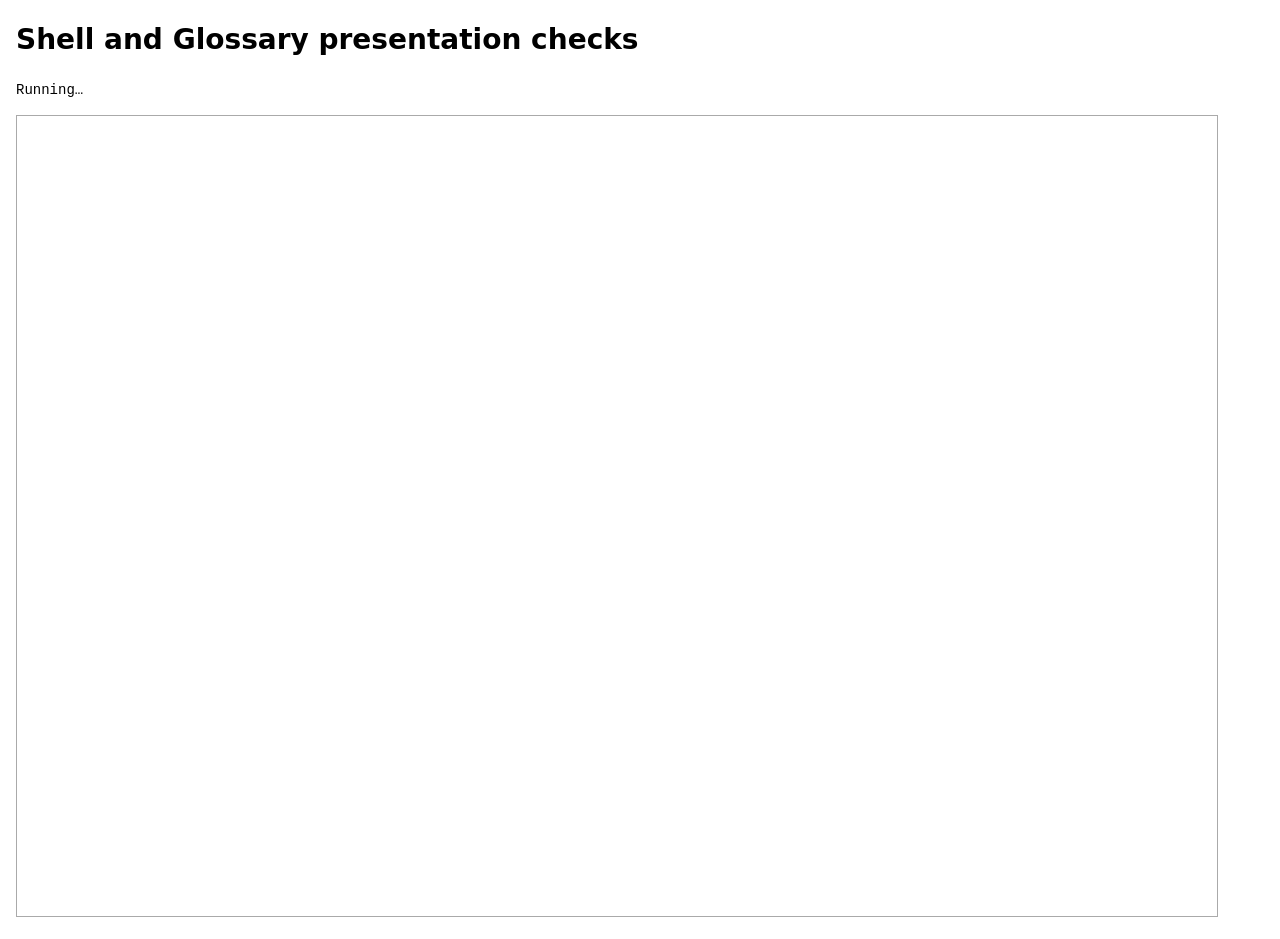
<file: tests/interface/study-shell.browser.html>
<!doctype html><meta charset="utf-8"><title>Shell and Glossary presentation checks</title>
<style>body{font:14px/1.5 system-ui;margin:16px}iframe{width:1200px;height:800px;border:1px solid #aaa}pre{white-space:pre-wrap}</style>
<h1>Shell and Glossary presentation checks</h1><pre id="result">Running…</pre><iframe title="Real Classics app"></iframe>
<script>
if (!['localhost','127.0.0.1'].includes(location.hostname)) throw Error('Local-only fixture');
const frame=document.querySelector('iframe');
frame.onload=()=>{
 const script=frame.contentDocument.createElement('script');script.type='module';
 script.textContent=`
 import {state} from '/assets/js/classics/foundation.js';
 import {setView,closeDrawer} from '/assets/js/classics/reader-routes.js';
 import {showSearchSettingsModal} from '/assets/js/classics/book-briefing.js';
 const out=parent.document.querySelector('#result'),lines=[];
 const assert=(ok,msg)=>{lines.push((ok?'PASS ':'FAIL ')+msg);if(!ok)failures++};
 const tick=()=>new Promise(r=>requestAnimationFrame(()=>requestAnimationFrame(r)));
 const wait=ms=>new Promise(r=>setTimeout(r,ms));
 const visible=el=>el&&el.getClientRects().length>0;
 let saved,write,attempts=0,failures=0;
 try{
 for(let n=0;!state.flatWorks.length&&n<100;n++)await wait(50);
 saved={view:state.view,notesUI:{...state.notesUI},notes:state.notes,filters:{...state.filters}};
 write=Storage.prototype.setItem;Storage.prototype.setItem=function(){attempts++;throw Error('Unexpected storage write')};
 assert(document.getElementById('darkModeBtn').nextElementSibling?.id==='openNotesBtn','original Notes is immediately after Night Mode');
 assert(visible(document.querySelector('#tabHome svg'))&&document.querySelector('#tabHome').textContent.trim()==='Home','Home has visible icon and label');
 for(const id of ['authBtn','manualSyncBtn','resetProfileBtn','tabGetStarted']) assert(!!document.getElementById(id)?.closest('details'),'original '+id+' is reachable inside compact disclosure');
 for(const [view,ids] of [['plan',['showAllYears','greatIdeaSel','sortSel','planViewModeBtn','resetChecksBtn','exportProgressBtn','planColPickerBtn']],['library',['libGreatIdeaSel']],['authors',['authorsResetBtn']]]){
 setView(view);await tick();const browse=document.querySelector('.view.on .studyBrowseToggle');if(browse.getAttribute('aria-expanded')!=='true')browse.click();await tick();
 for(const id of ids){const control=document.getElementById(id),disclosure=control.closest('details');assert(!!disclosure,'original '+id+' belongs to compact disclosure');if(disclosure)disclosure.open=true}
 const control=document.getElementById(ids[0]),region=control.closest('.studyBrowsePanel');control.focus();control.scrollIntoView({block:'nearest'});await tick();
 assert(visible(control)&&control.getBoundingClientRect().top>=region.getBoundingClientRect().top-1&&control.getBoundingClientRect().bottom<=region.getBoundingClientRect().bottom+1,'disclosed '+view+' controls remain reachable inside inline settings');browse.click();await tick();
 }
 for(const [page,gridId,ownerSelector] of [['library','libraryGrid','.libCard'],['plan','planGrid','.workRow']]){
 setView(page);await tick();const grid=document.getElementById(gridId),disclosure=document.querySelector('#'+(page==='plan'?'planView':'libraryView')+' .studyDisclosure'+(page==='library'?'.studyFilterDisclosure':':has(.planFilterControls)'));
 disclosure.open=false;await tick();await tick();
 grid.parentElement.querySelector('.detailIndexItem').click();await tick();
 const owner=grid.querySelector(ownerSelector+'.detailOwner'),slot=grid.parentElement.querySelector('.detailSlot'),toggle=grid.parentElement.querySelector('.studyBrowseToggle');
 const before=owner.getBoundingClientRect().toJSON(),slotBefore=slot.getBoundingClientRect().toJSON();
 toggle.click();await tick();await tick();
 const same=(a,b)=>['left','top','width','height'].every(key=>Math.abs(a[key]-b[key])<=1);
 assert(same(before,owner.getBoundingClientRect())&&same(slotBefore,slot.getBoundingClientRect()),'expanding '+page+' inline settings preserves selected original body bounds');
 toggle.click();await tick();await tick();
 assert(same(before,owner.getBoundingClientRect())&&owner.getBoundingClientRect().bottom<=innerHeight,'collapsing '+page+' inline settings preserves selected original body bounds');
 owner.querySelector('.detailClose').click();await tick();
 }
 parent.document.querySelector('iframe').style.width='390px';await tick();await tick();setView('library');await tick();
 const routeGrid=document.getElementById('libraryGrid');routeGrid.parentElement.querySelector('.detailIndexItem').click();await tick();
 const routeOwner=routeGrid.querySelector('.detailOwner'),occurrence=routeOwner.querySelector('.occList [data-workkey]'),occurrenceKey=occurrence.dataset.workkey;
 occurrence.click();await tick();
 const routeProxy=[...document.getElementById('planGrid').parentElement.querySelectorAll('.detailIndexItem')].find(node=>node.dataset.workkey===occurrenceKey),routeRect=routeProxy.getBoundingClientRect();
 const routeVisible=routeProxy.classList.contains('flash')&&routeRect.top>=0&&routeRect.bottom<=innerHeight;
 assert(routeVisible,'original occurrence route visibly highlights matching proxy'+(routeVisible?'':' '+JSON.stringify({top:routeRect.top,bottom:routeRect.bottom,height:innerHeight,indexTop:routeProxy.closest('.detailIndex').getBoundingClientRect().top,indexHeight:routeProxy.closest('.detailIndex').getBoundingClientRect().height,scroll:scrollY,indexScrollTop:routeProxy.closest('.detailIndex').scrollTop,indexScrollHeight:routeProxy.closest('.detailIndex').scrollHeight,indexClientHeight:routeProxy.closest('.detailIndex').clientHeight,lastRow:routeProxy===routeProxy.closest('.detailIndex').querySelector('.detailIndexGroup:last-child .detailIndexItem:last-child'),highlight:routeProxy.classList.contains('flash')})));
 parent.document.querySelector('iframe').style.width='1200px';await tick();await tick();
 document.getElementById('tabGlossary').click();
 for(let n=0;!document.querySelector('#glossaryIndex [data-term-id]')&&n<100;n++)await wait(50);
 const index=document.getElementById('glossaryIndex'),modal=document.getElementById('glossaryModal'),body=document.getElementById('glossaryModalBody');
 const first=index.querySelector('[data-term-id]'),fullTerm=first.textContent.trim();
 first.click();await tick();
 assert(visible(document.getElementById('glossaryModalTitle'))&&document.getElementById('glossaryModalTitle').textContent===fullTerm,'original full selected term and header remain visible');
 assert(getComputedStyle(modal).position==='fixed'&&modal.getBoundingClientRect().left>index.getBoundingClientRect().right,'desktop original body sits beside index');
 assert(getComputedStyle(index).overflowY==='auto'&&index.getBoundingClientRect().bottom<=innerHeight&&getComputedStyle(body).overflowY==='auto'&&modal.getBoundingClientRect().bottom<=innerHeight,'index and original body have independent bounded overflow');
 assert(modal.getAttribute('role')==='region'&&modal.getAttribute('aria-modal')!=='true','desktop original body has nonmodal semantics');
 for(const id of ['glossaryPrevBtn','glossaryNextBtn','glossaryCloseBtn'])assert(visible(document.getElementById(id)),'original '+id+' remains visible');
 for(const label of ['References','Idea Map','Dictionary','Wikipedia Summary','Related Library']){
 assert(body.querySelector('.glossaryPagerLabel')?.textContent===label,'original '+label+' panel remains reachable');
 if(['Dictionary','Wikipedia Summary'].includes(label))assert(body.textContent.includes('Local mode:'),'original '+label+' local-mode fallback retained');
 document.getElementById('glossaryNextBtn').click();await tick();
 }
 document.getElementById('glossaryPrevBtn').click();await tick();
 assert(body.querySelector('.glossaryPagerLabel')?.textContent==='Wikipedia Summary','original previous panel control works');
 const before=document.getElementById('glossaryModalSub').textContent,search=document.getElementById('glossaryQ');search.focus();
 search.dispatchEvent(new KeyboardEvent('keydown',{key:'ArrowLeft',bubbles:true,cancelable:true}));await tick();
 assert(document.getElementById('glossaryModalSub').textContent===before,'search caret arrows do not switch original panels');
 document.getElementById('glossaryNextBtn').focus();document.getElementById('glossaryNextBtn').dispatchEvent(new KeyboardEvent('keydown',{key:'ArrowLeft',bubbles:true}));await tick();
 assert(body.querySelector('.glossaryPagerLabel')?.textContent==='Dictionary','intentional panel arrow navigation remains');
 document.getElementById('glossaryCloseBtn').click();await tick();
 assert(!modal.classList.contains('open')&&document.activeElement===first,'original Close restores selected term focus');
 parent.document.querySelector('iframe').style.width='390px';await tick();await tick();first.click();await tick();
 assert(modal.getAttribute('role')==='dialog'&&modal.getAttribute('aria-modal')==='true'&&modal.getBoundingClientRect().width<=390,'phone exposes original body as bounded modal dialog');
 assert(modal.contains(document.activeElement)&&document.body.style.overflow==='hidden','phone focus moves inside and background scroll locks');
 assert(modal.scrollWidth===modal.clientWidth,'phone original body has no horizontal overflow');
 const back=modal.querySelector('.studyGlossaryBack');assert(visible(back)&&back.textContent==='Back','phone supplies Back alongside original Close');
 const focusable=[...modal.querySelectorAll('button,a[href],input,select,textarea,[tabindex]')].filter(el=>!el.disabled&&el.tabIndex>=0&&visible(el));
 focusable[0].focus();focusable[0].dispatchEvent(new KeyboardEvent('keydown',{key:'Tab',shiftKey:true,bubbles:true,cancelable:true}));assert(document.activeElement===focusable.at(-1),'phone Shift-Tab wraps inside original modal');
 document.activeElement.dispatchEvent(new KeyboardEvent('keydown',{key:'Tab',bubbles:true,cancelable:true}));assert(document.activeElement===focusable[0],'phone Tab wraps inside original modal');
 parent.document.querySelector('iframe').style.width='1200px';await tick();await tick();
 assert(modal.getAttribute('role')==='region'&&modal.getAttribute('aria-modal')!=='true'&&modal.contains(document.activeElement)&&visible(document.activeElement)&&document.body.style.overflow!=='hidden','resizing open phone body to desktop releases modal state and preserves visible focus');
 parent.document.querySelector('iframe').style.width='390px';await tick();await tick();
 assert(modal.contains(document.activeElement)&&visible(document.activeElement)&&modal.getAttribute('aria-modal')==='true','resizing selected body back to phone restores modal focus');
 document.getElementById('openNotesBtn').click();await tick();
 const notesClose=document.getElementById('closeNotesBtn');notesClose.focus();await tick();
 assert(document.activeElement===notesClose&&Number(getComputedStyle(document.getElementById('notesDrawer')).zIndex)>Number(getComputedStyle(modal).zIndex)&&modal.getAttribute('aria-modal')!=='true','original Notes overlay owns focus and stacking');
 notesClose.dispatchEvent(new KeyboardEvent('keydown',{key:'Escape',bubbles:true,cancelable:true}));await tick();
 assert(!document.getElementById('notesDrawer').classList.contains('open')&&modal.classList.contains('open'),'nested Escape closes original Notes while keeping Glossary open');
 notesClose.click();await tick();assert(modal.contains(document.activeElement)&&modal.getAttribute('aria-modal')==='true','closing Notes returns phone focus and modal semantics');
 showSearchSettingsModal({title:'Original fixture',author:'Fixture',platform:'google'});await tick();
 const settingsClose=document.getElementById('closeSearchSettingsModalBtn');settingsClose.focus();await tick();
 assert(document.activeElement===settingsClose&&modal.getAttribute('aria-modal')!=='true','original Search Settings overlay owns focus');
 settingsClose.dispatchEvent(new KeyboardEvent('keydown',{key:'Escape',bubbles:true,cancelable:true}));await tick();
 assert(modal.classList.contains('open'),'nested Escape does not close Glossary under original overlay');
 settingsClose.click();await tick();assert(modal.contains(document.activeElement),'closing Search Settings returns phone focus');
 back?.click();await tick();assert(!modal.classList.contains('open')&&document.activeElement===first&&document.body.style.overflow!=='hidden','phone Back invokes original Close and restores term focus and scroll');
 first.click();await tick();setView('home');await tick();
 assert(!modal.classList.contains('open')&&!visible(modal)&&document.body.style.overflow!=='hidden','leaving Glossary releases original modal and background scroll');
 assert(visible(document.activeElement)&&document.activeElement!==document.body,'leaving Glossary restores visible navigation focus');
 assert(attempts===0,'shell and Glossary presentation attempt zero storage writes');
 }catch(error){lines.push('ERROR '+error.stack);failures++}
 finally{
 if(write)Storage.prototype.setItem=write;
 document.getElementById('glossaryCloseBtn')?.click();closeDrawer();
 if(saved){Object.assign(state,{notesUI:saved.notesUI,notes:saved.notes,filters:saved.filters});setView(saved.view)}
 lines.push('CLEANUP original state and storage method restored');
 out.textContent=lines.join('\\n')+'\\n'+(failures?'FAILED '+failures+' CHECKS':'ALL '+lines.filter(l=>l.startsWith('PASS')).length+' CHECKS PASSED');out.dataset.result=failures?'fail':'pass';
 }
 `;
 frame.contentDocument.body.append(script);
};
frame.src='/';
</script>
</file>
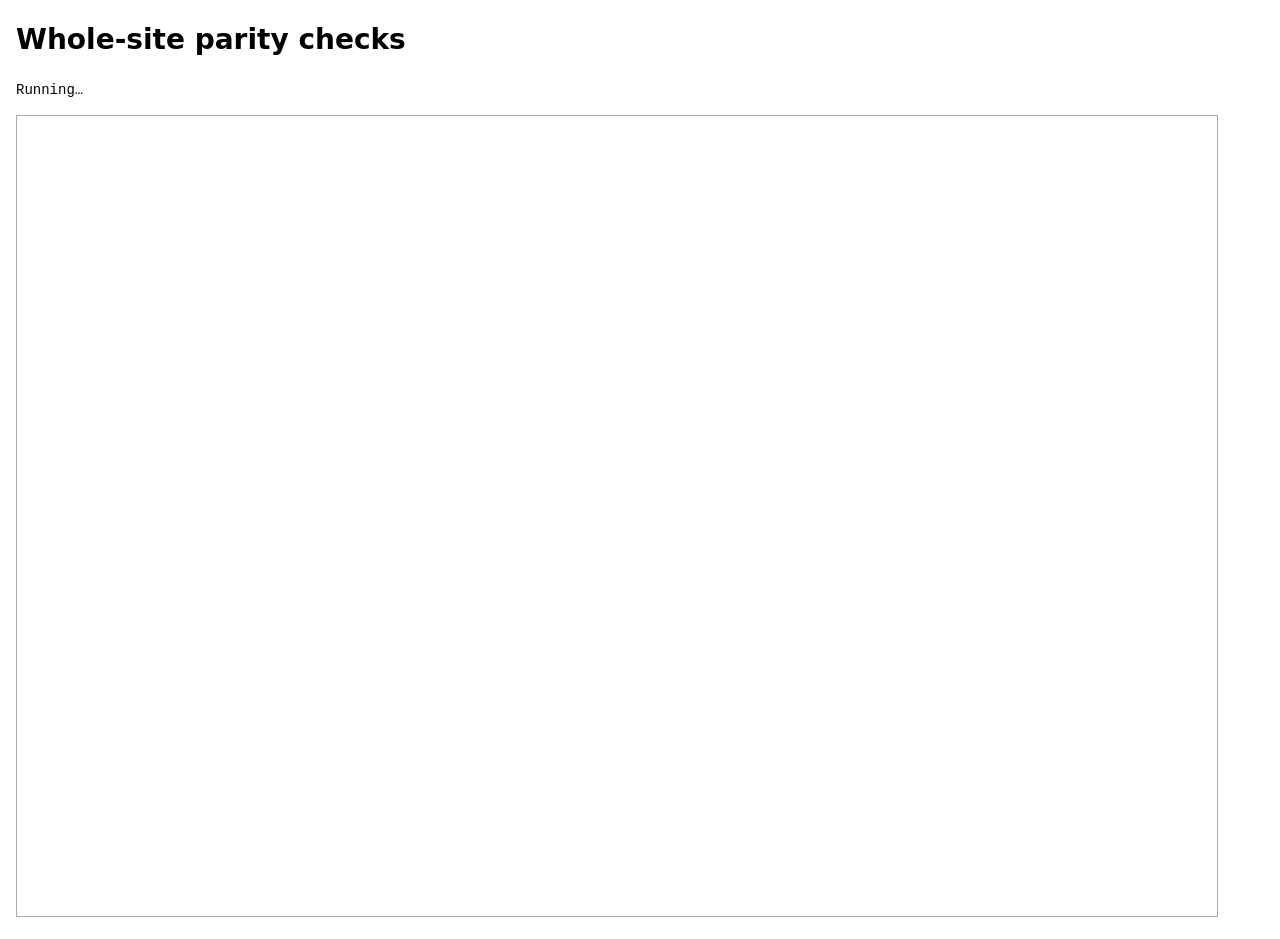
<file: tests/interface/whole-site.browser.html>
<!doctype html><meta charset="utf-8"><title>Whole-site parity checks</title>
<style>body{font:14px/1.5 system-ui;margin:16px}iframe{width:1200px;height:800px;border:1px solid #aaa}pre{white-space:pre-wrap}</style>
<h1>Whole-site parity checks</h1><pre id="result">Running…</pre><iframe title="Real Classics app"></iframe>
<script>
if (!['localhost','127.0.0.1'].includes(location.hostname)) throw Error('Local-only fixture');
const frame=document.querySelector('iframe'),out=document.querySelector('#result');
const capture=()=>Object.fromEntries(Object.keys(localStorage).sort().map(k=>[k,localStorage.getItem(k)]));
window.fixtureStorage=capture();
let finished=false,deadline;
window.finishFixture=(error)=>{
 if(finished)return;
 finished=true;clearTimeout(deadline);
 window.removeEventListener('pagehide',onPageHide);
 // Stop the child and its delayed writers before restoring the parent's snapshot.
 frame.remove();
 if(error){out.dataset.result='fail';out.textContent+='\nFAIL '+error;}
 try{
  localStorage.clear();for(const [key,value]of Object.entries(window.fixtureStorage))localStorage.setItem(key,value);
  if(JSON.stringify(capture())!==JSON.stringify(window.fixtureStorage))throw Error('Storage restoration mismatch');
  out.textContent+='\nFINALLY parent restored exact prior localhost storage';
 }catch(e){out.dataset.result='fail';out.textContent+='\nCLEANUP FAILED '+e.message;}
};
const onPageHide=()=>window.finishFixture('Fixture host closed before completion');
window.addEventListener('pagehide',onPageHide);
deadline=setTimeout(()=>window.finishFixture('Fixture startup or completion timed out'),60000);
frame.onerror=()=>window.finishFixture('App iframe failed to load');
frame.onload=()=>{
 if(finished)return;
 try{
  const fail=e=>window.finishFixture(e.message||e.reason?.message||'App or fixture module failed to load');
  frame.contentWindow.addEventListener('error',fail);
  frame.contentWindow.addEventListener('unhandledrejection',fail);
  const script=frame.contentDocument.createElement('script');script.type='module';script.src='/tests/interface/whole-site.browser.js';
  script.onerror=()=>window.finishFixture('Fixture module failed to load');
  frame.contentDocument.body.append(script);
 }catch(e){window.finishFixture(e.message);}
};
try{
 localStorage.setItem('greatworks.reading.timerState.v1',JSON.stringify({remaining:90,original:120,running:false,savedAt:null}));
 localStorage.setItem('greatworks.reading.timerSettings.v1',JSON.stringify({alarm:'bell',volume:25}));
frame.src=new URLSearchParams(location.search).has('baseline')?'/.superpowers/sdd/task5-baseline/':'/';
}catch(e){window.finishFixture(e.message);}
</script>
</file>
